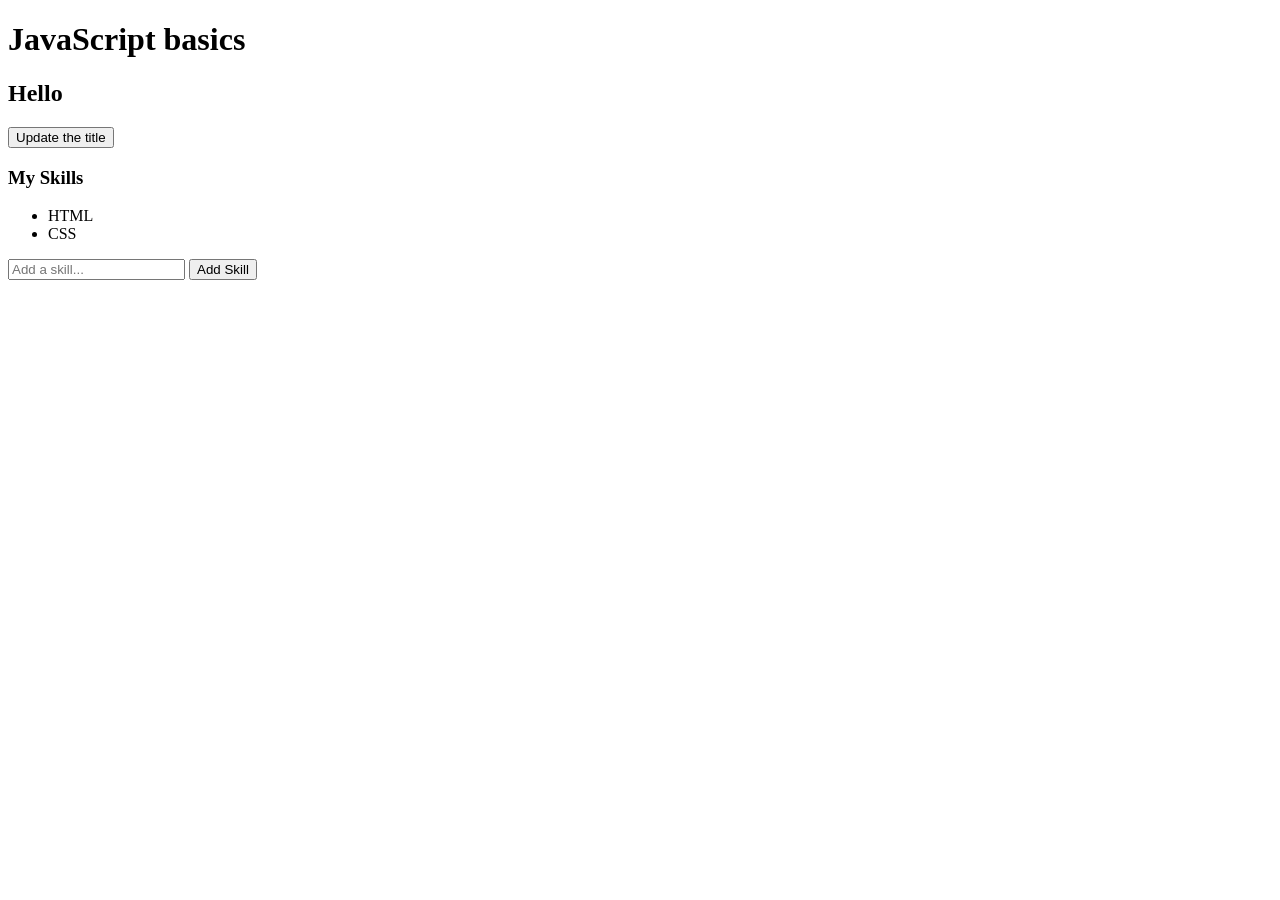
<file: javascript-play.html>
<!DOCTYPE html>
<html lang="en">
<head>
    <meta charset="UTF-8">
    <meta name="viewport" content="width=device-width, initial-scale=1.0">
    <title>JavaScript Lesson</title>
    <script src = main.js defer></script>
</head>
<body>

    <h1 id = "page-title" class = "heading">JavaScript basics</h1>
    <h2 id = "my-subtitle" class = "heading">Hello</h2>
    <button onclick = "updateSubtitle()">Update the title</button>

    <section id="skills-container">
        <h3>My Skills</h3>
        <ul id="skills-list">
            <li>HTML</li>
            <li>CSS</li>
        </ul>
        <input type="text" id="new-skill" placeholder="Add a skill...">
        <button onclick="addSkill()">Add Skill</button>
    </section>
    
</body>
</html>
</file>
